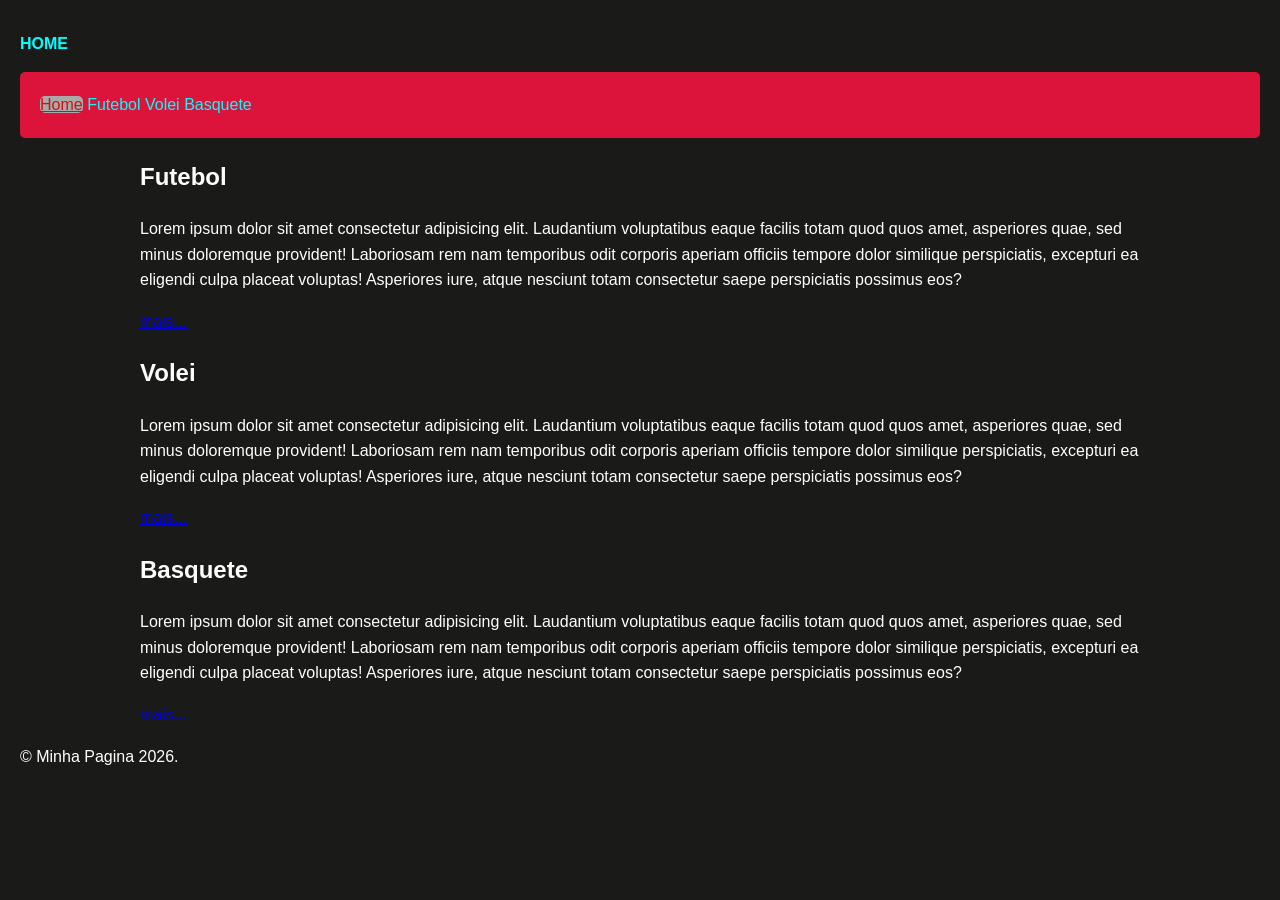
<file: index.html>
<!doctype html>
<html lang="pt-br">
  <head>
    <meta charset="UTF-8" />
    <meta name="viewport" content="width=device-width, initial-scale=1.0" />
    <title>Pagina Principal</title>

    <link rel="icon" href="./img/favicon.png" type="image/png" />
    <link rel="stylesheet" href="./css/style.css">

  </head>
  <body>

    <header>
      <h1 class="nav-link">HOME</h1>
      <nav>
        <ul id="menu">
          <li><a id="active-link" href="#"> Home </a></li>
          <li><a class="nav-link" href="./Paginas/futebol/futebol.html"> Futebol </a> </li>
          <li><a class="nav-link" href="./Paginas/volei/volei.html">Volei</a></li>
          <li><a class="nav-link" href="./Paginas/basquete/basquete.html">Basquete</a></li>
        </ul>
      </nav>
    </header>
    <main>
      <section>
        <h2>Futebol</h2>
        <p>Lorem ipsum dolor sit amet consectetur adipisicing elit. Laudantium voluptatibus eaque facilis totam quod quos amet, asperiores quae, sed minus doloremque provident! Laboriosam rem nam temporibus odit corporis aperiam officiis tempore dolor similique perspiciatis, excepturi ea eligendi culpa placeat voluptas! Asperiores iure, atque nesciunt totam consectetur saepe perspiciatis possimus eos?</p>
        <a href="./Paginas/futebol/futebol.html">mais...</a>
      </section>
      <section>
        <h2>Volei</h2>
        <p>Lorem ipsum dolor sit amet consectetur adipisicing elit. Laudantium voluptatibus eaque facilis totam quod quos amet, asperiores quae, sed minus doloremque provident! Laboriosam rem nam temporibus odit corporis aperiam officiis tempore dolor similique perspiciatis, excepturi ea eligendi culpa placeat voluptas! Asperiores iure, atque nesciunt totam consectetur saepe perspiciatis possimus eos?</p>
        <a href="./Paginas/volei/volei.html">mais...</a>
      </section>
      <section>
        <h2>Basquete</h2>
        <p>Lorem ipsum dolor sit amet consectetur adipisicing elit. Laudantium voluptatibus eaque facilis totam quod quos amet, asperiores quae, sed minus doloremque provident! Laboriosam rem nam temporibus odit corporis aperiam officiis tempore dolor similique perspiciatis, excepturi ea eligendi culpa placeat voluptas! Asperiores iure, atque nesciunt totam consectetur saepe perspiciatis possimus eos?</p>
        <a href="./Paginas/basquete/basquete.html">mais...</a>
      </section>
    </main>
    <footer>
      <p>&copy; Minha Pagina 2026.</p>
    </footer>

  </body>
</html>
</file>
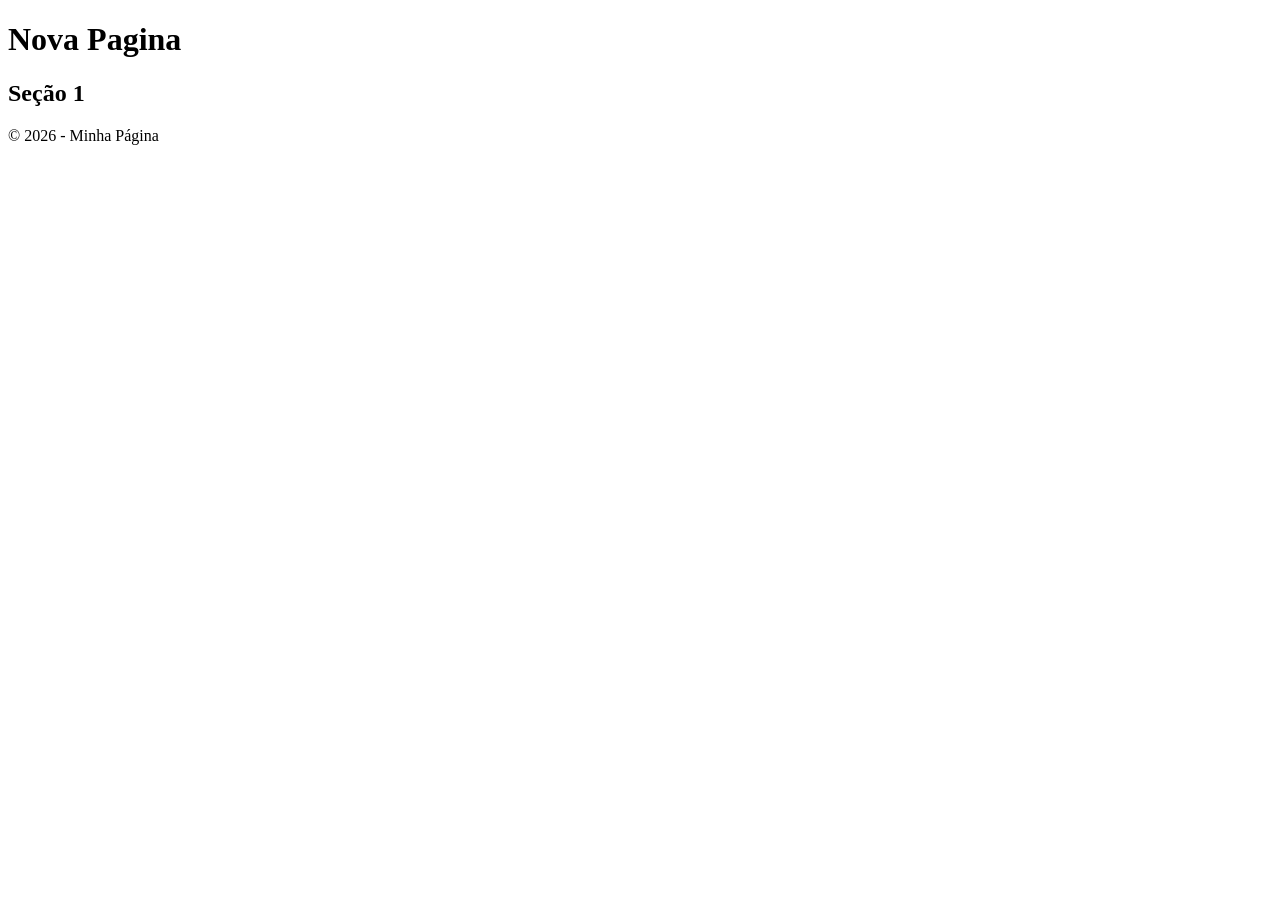
<file: pagina.html>
<!DOCTYPE html>
<!--
  O Doctype é o DTD, Document Type Definition, que é responsável por informar,
o navegador da versão do HTML que está sendo carregado.
 -->

<html lang="pt-br">
    
    <head>
  <meta charset="UTF-8">
  <title>Pagina</title>
    </head>
      
    <body>
  <header>
     <h1>Nova Pagina</h1>
  </header>
 <main>
  <section>
   <h2>Seção 1</h2>
  </section>
 </main>
 <footer>
  <p>&copy; 2026 - Minha Página</p>
 </footer>
    </body>
</html>
</file>
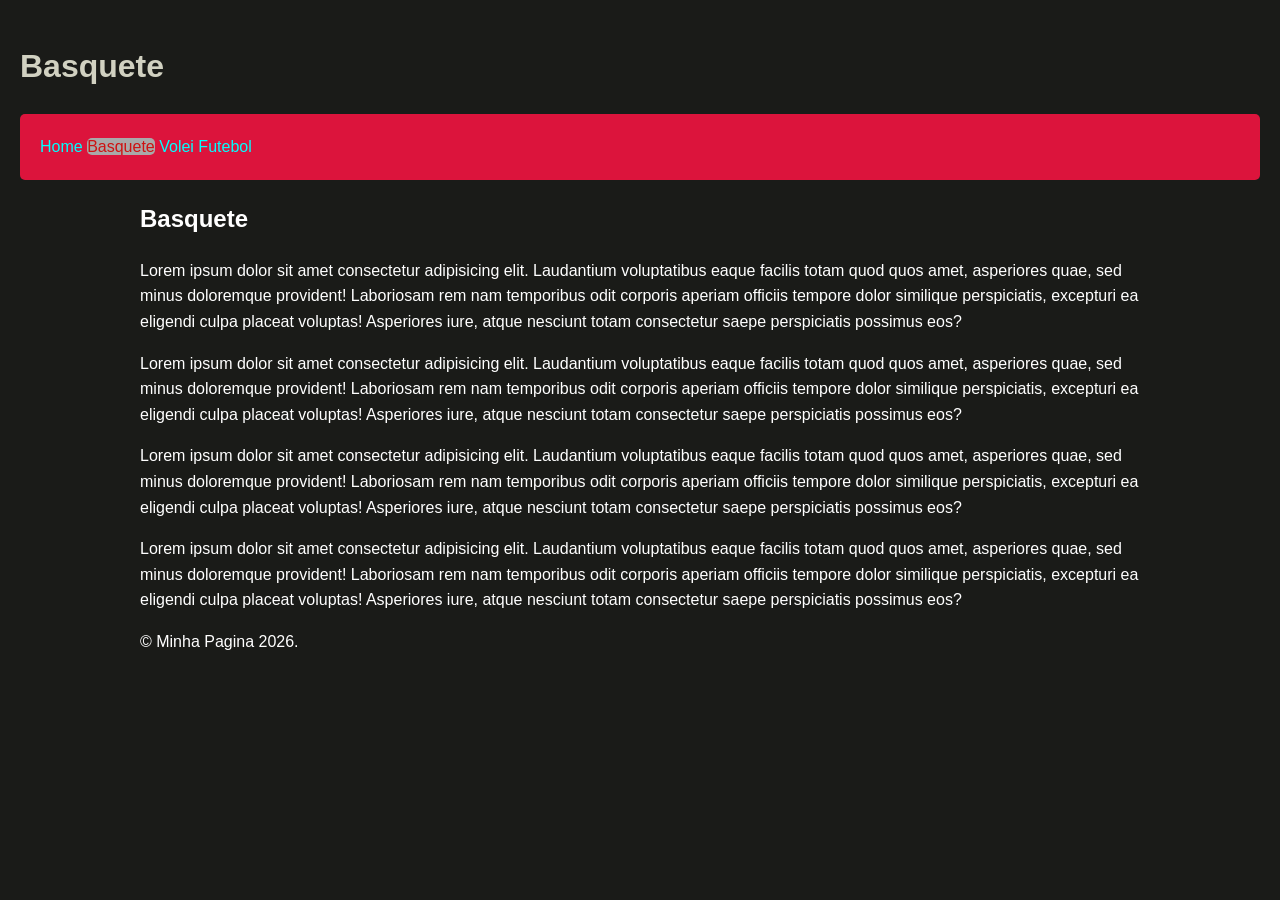
<file: Paginas/basquete/basquete.html>
<!doctype html>
<html lang="pt-br">
  <head>
    <meta charset="UTF-8" />
    <meta name="viewport" content="width=device-width, initial-scale=1.0" />
    <title>Basquete</title>

    <link rel="icon" href="../../img/favicon.png" type="image/png" />
    <link rel="stylesheet" href="../../css/style.css">

  </head>
  <body>

    <header>
      <h1>Basquete</h1>
      <nav>
        <ul id="menu">
          <li><a class="nav-link" href="../../index.html">Home</a></li>
          <li><a id="active-link" class="#">Basquete</a></li>
          <li><a class="nav-link" href="../volei/volei.html">Volei</a></li>
          <li><a class="nav-link" href="../futebol/futebol.html">Futebol</a></li>
        </ul>
      </nav>
    </header>
    <main>
      <section>
        <h2>Basquete</h2>
        <p>Lorem ipsum dolor sit amet consectetur adipisicing elit. Laudantium voluptatibus eaque facilis totam quod quos amet, asperiores quae, sed minus doloremque provident! Laboriosam rem nam temporibus odit corporis aperiam officiis tempore dolor similique perspiciatis, excepturi ea eligendi culpa placeat voluptas! Asperiores iure, atque nesciunt totam consectetur saepe perspiciatis possimus eos?</p>

        <p>Lorem ipsum dolor sit amet consectetur adipisicing elit. Laudantium voluptatibus eaque facilis totam quod quos amet, asperiores quae, sed minus doloremque provident! Laboriosam rem nam temporibus odit corporis aperiam officiis tempore dolor similique perspiciatis, excepturi ea eligendi culpa placeat voluptas! Asperiores iure, atque nesciunt totam consectetur saepe perspiciatis possimus eos?</p>

        <p>Lorem ipsum dolor sit amet consectetur adipisicing elit. Laudantium voluptatibus eaque facilis totam quod quos amet, asperiores quae, sed minus doloremque provident! Laboriosam rem nam temporibus odit corporis aperiam officiis tempore dolor similique perspiciatis, excepturi ea eligendi culpa placeat voluptas! Asperiores iure, atque nesciunt totam consectetur saepe perspiciatis possimus eos?</p>
        
        <p>Lorem ipsum dolor sit amet consectetur adipisicing elit. Laudantium voluptatibus eaque facilis totam quod quos amet, asperiores quae, sed minus doloremque provident! Laboriosam rem nam temporibus odit corporis aperiam officiis tempore dolor similique perspiciatis, excepturi ea eligendi culpa placeat voluptas! Asperiores iure, atque nesciunt totam consectetur saepe perspiciatis possimus eos?</p>
      </section>
    <footer>
      <p>&copy; Minha Pagina 2026.</p>
    </footer>

  </body>
</html>
</file>
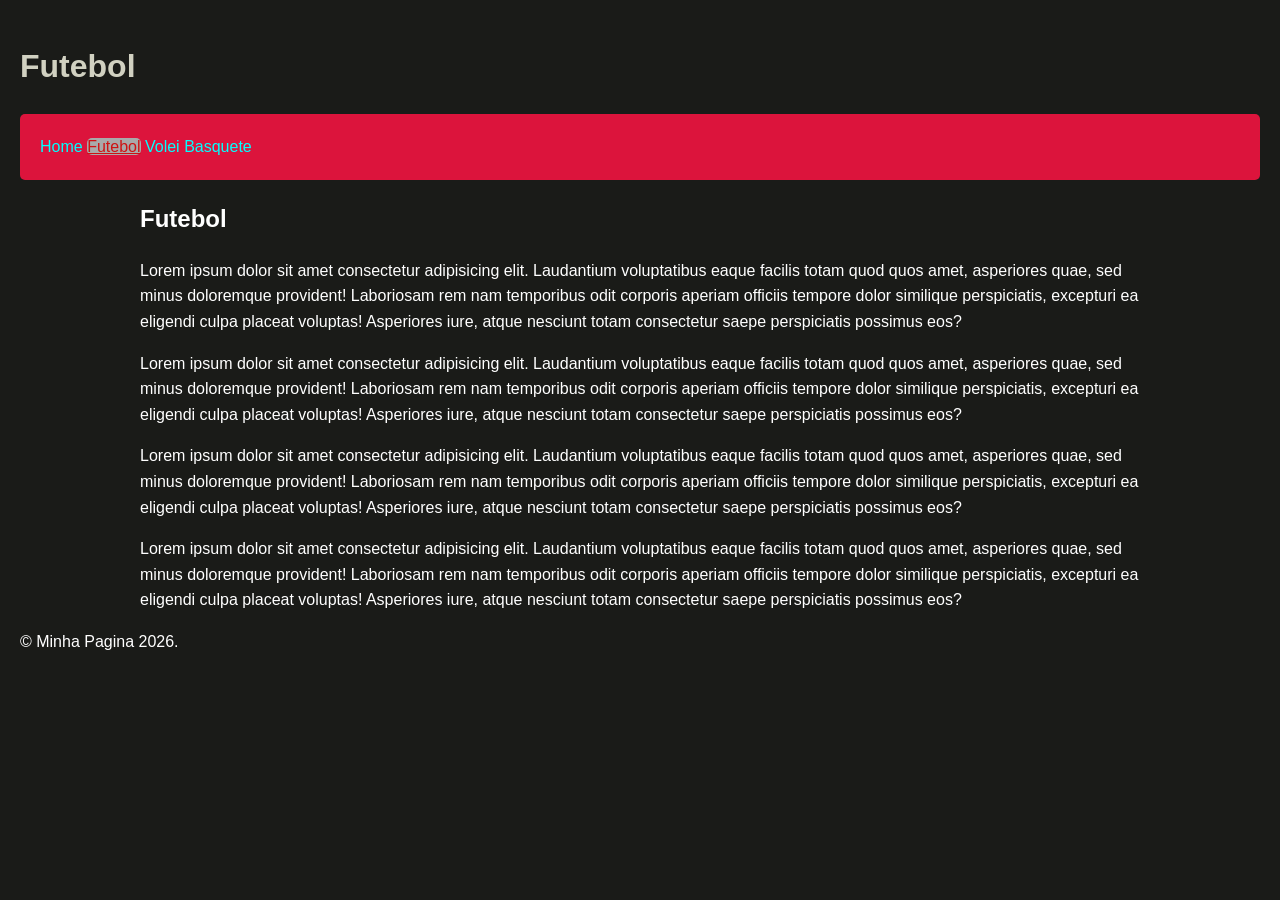
<file: Paginas/futebol/futebol.html>
<!doctype html>
<html lang="pt-br">
  <head>
    <meta charset="UTF-8" />
    <meta name="viewport" content="width=device-width, initial-scale=1.0" />
    <title>Futebol</title>
    <link rel="icon" href="../../img/favicon.png" type="image/png" />
    <link rel="stylesheet" href="../../css/style.css">
  </head>
  <body>

    <header>
      <h1>Futebol</h1>
      <nav>
        <ul id="menu">
          <li><a class="nav-link" href="../../index.html"> Home </a> </li>
          <li><a id="active-link" class href="#">Futebol</a></li>
          <li><a class="nav-link" href="../volei/volei.html">Volei</a></li>
          <li><a class="nav-link" href="../basquete/basquete.html">Basquete</a></li>
        </ul>
      </nav>
    </header>
    <main>
      <section>
        <h2>Futebol</h2>
        <p>Lorem ipsum dolor sit amet consectetur adipisicing elit. Laudantium voluptatibus eaque facilis totam quod quos amet, asperiores quae, sed minus doloremque provident! Laboriosam rem nam temporibus odit corporis aperiam officiis tempore dolor similique perspiciatis, excepturi ea eligendi culpa placeat voluptas! Asperiores iure, atque nesciunt totam consectetur saepe perspiciatis possimus eos?</p>

        <p>Lorem ipsum dolor sit amet consectetur adipisicing elit. Laudantium voluptatibus eaque facilis totam quod quos amet, asperiores quae, sed minus doloremque provident! Laboriosam rem nam temporibus odit corporis aperiam officiis tempore dolor similique perspiciatis, excepturi ea eligendi culpa placeat voluptas! Asperiores iure, atque nesciunt totam consectetur saepe perspiciatis possimus eos?</p>

        <p>Lorem ipsum dolor sit amet consectetur adipisicing elit. Laudantium voluptatibus eaque facilis totam quod quos amet, asperiores quae, sed minus doloremque provident! Laboriosam rem nam temporibus odit corporis aperiam officiis tempore dolor similique perspiciatis, excepturi ea eligendi culpa placeat voluptas! Asperiores iure, atque nesciunt totam consectetur saepe perspiciatis possimus eos?</p>

        <p>Lorem ipsum dolor sit amet consectetur adipisicing elit. Laudantium voluptatibus eaque facilis totam quod quos amet, asperiores quae, sed minus doloremque provident! Laboriosam rem nam temporibus odit corporis aperiam officiis tempore dolor similique perspiciatis, excepturi ea eligendi culpa placeat voluptas! Asperiores iure, atque nesciunt totam consectetur saepe perspiciatis possimus eos?</p>
      </section>
    </main>
    <footer>
      <p>&copy; Minha Pagina 2026.</p>
    </footer>

  </body>
</html>
</file>
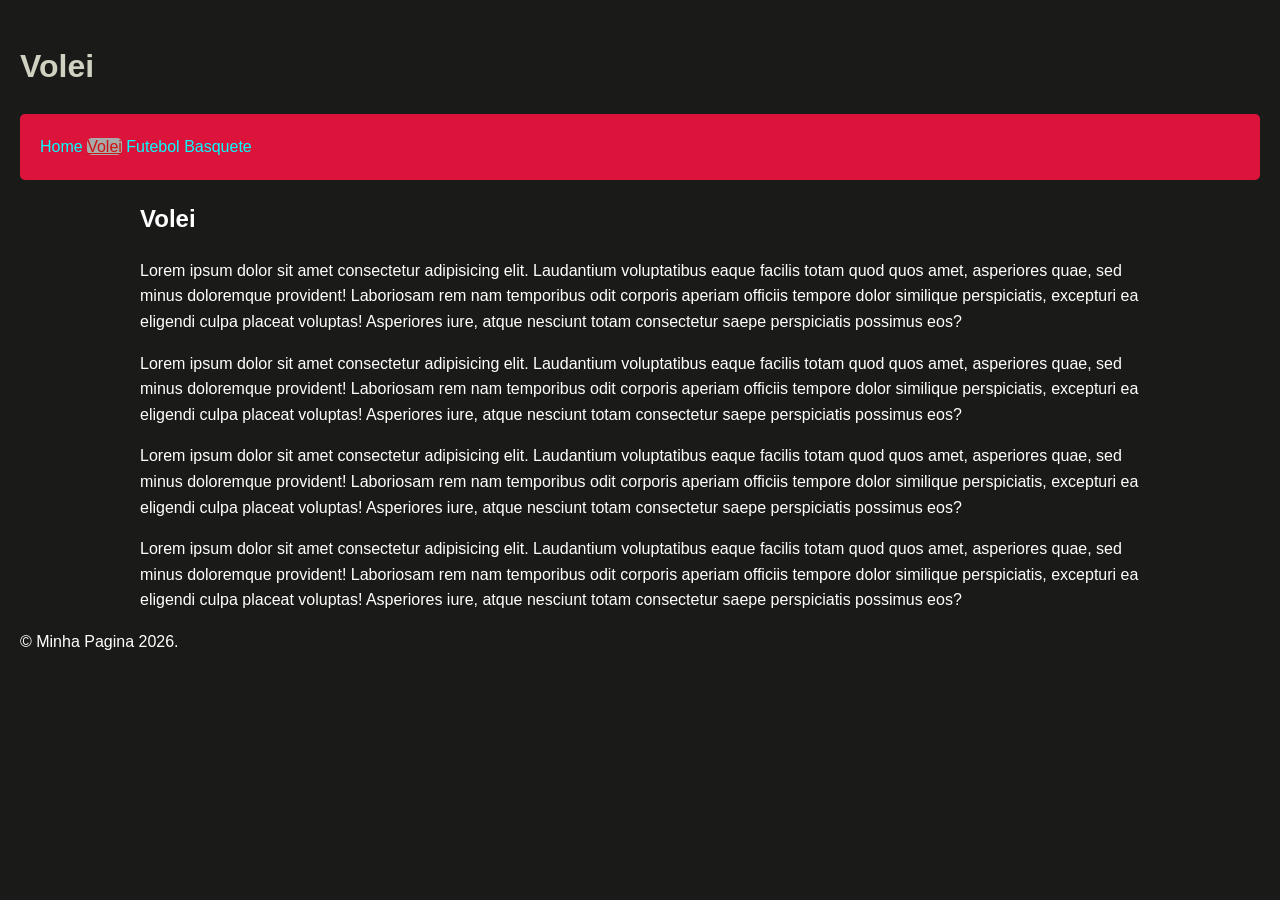
<file: Paginas/volei/volei.html>
<!doctype html>
<html lang="pt-br">
  <head>
    <meta charset="UTF-8" />
    <meta name="viewport" content="width=device-width, initial-scale=1.0" />
    <title>Volei</title>
    <link rel="icon" href="../../img/favicon.png" type="image/png" />
    <link rel="stylesheet" href="../../css/style.css">
  </head>
  <body>

    <header>
      <h1>Volei</h1>
      <nav>
        <ul id="menu">
          <li><a class="nav-link" href="../../index.html">Home</a></li>
          <li><a id="active-link" class href="#">Volei</a></li>
          <li><a class="nav-link" href="../futebol/futebol.html">Futebol</a></li>
          <li><a class="nav-link" href="../basquete/basquete.html">Basquete</a></li>
        </ul>
      </nav>
    </header>
    <main>
      <section>
        <h2>Volei</h2>
        <p>Lorem ipsum dolor sit amet consectetur adipisicing elit. Laudantium voluptatibus eaque facilis totam quod quos amet, asperiores quae, sed minus doloremque provident! Laboriosam rem nam temporibus odit corporis aperiam officiis tempore dolor similique perspiciatis, excepturi ea eligendi culpa placeat voluptas! Asperiores iure, atque nesciunt totam consectetur saepe perspiciatis possimus eos?</p>

        <p>Lorem ipsum dolor sit amet consectetur adipisicing elit. Laudantium voluptatibus eaque facilis totam quod quos amet, asperiores quae, sed minus doloremque provident! Laboriosam rem nam temporibus odit corporis aperiam officiis tempore dolor similique perspiciatis, excepturi ea eligendi culpa placeat voluptas! Asperiores iure, atque nesciunt totam consectetur saepe perspiciatis possimus eos?</p>

        <p>Lorem ipsum dolor sit amet consectetur adipisicing elit. Laudantium voluptatibus eaque facilis totam quod quos amet, asperiores quae, sed minus doloremque provident! Laboriosam rem nam temporibus odit corporis aperiam officiis tempore dolor similique perspiciatis, excepturi ea eligendi culpa placeat voluptas! Asperiores iure, atque nesciunt totam consectetur saepe perspiciatis possimus eos?</p>

        <p>Lorem ipsum dolor sit amet consectetur adipisicing elit. Laudantium voluptatibus eaque facilis totam quod quos amet, asperiores quae, sed minus doloremque provident! Laboriosam rem nam temporibus odit corporis aperiam officiis tempore dolor similique perspiciatis, excepturi ea eligendi culpa placeat voluptas! Asperiores iure, atque nesciunt totam consectetur saepe perspiciatis possimus eos?</p>
      </section>
    </main>
    <footer>
      <p>&copy; Minha Pagina 2026.</p>
    </footer>

  </body>
</html>
</file>
<file: css/style.css>
p,h2{
color: white;
}



body{
    background-color: #1a1b18;
    color: #d1d1c1;
    font-family:'Segoe UI', Tahoma, Geneva, Verdana, sans-serif ;
    line-height: 1.6;
    margin: 0;
    padding: 20px;

}


.nav-link{
color: aqua;
font-size: 16px;
text-decoration: none;
}

a.nav-link{
    text-decoration: none;
}

#menu{

    background-color: crimson;
    border-radius: 5px;
    list-style: none;
    padding: 20px;

}
#menu li{
    display:inline-block;
    margin: 0 auto;
    

}


#active-link{
    color: rgb(206, 18, 18);
    background-color: darkgray;
    border-radius: 5px;

}

main{
    max-width: 1000px;
    margin: 0 auto;
    
}
</file>
